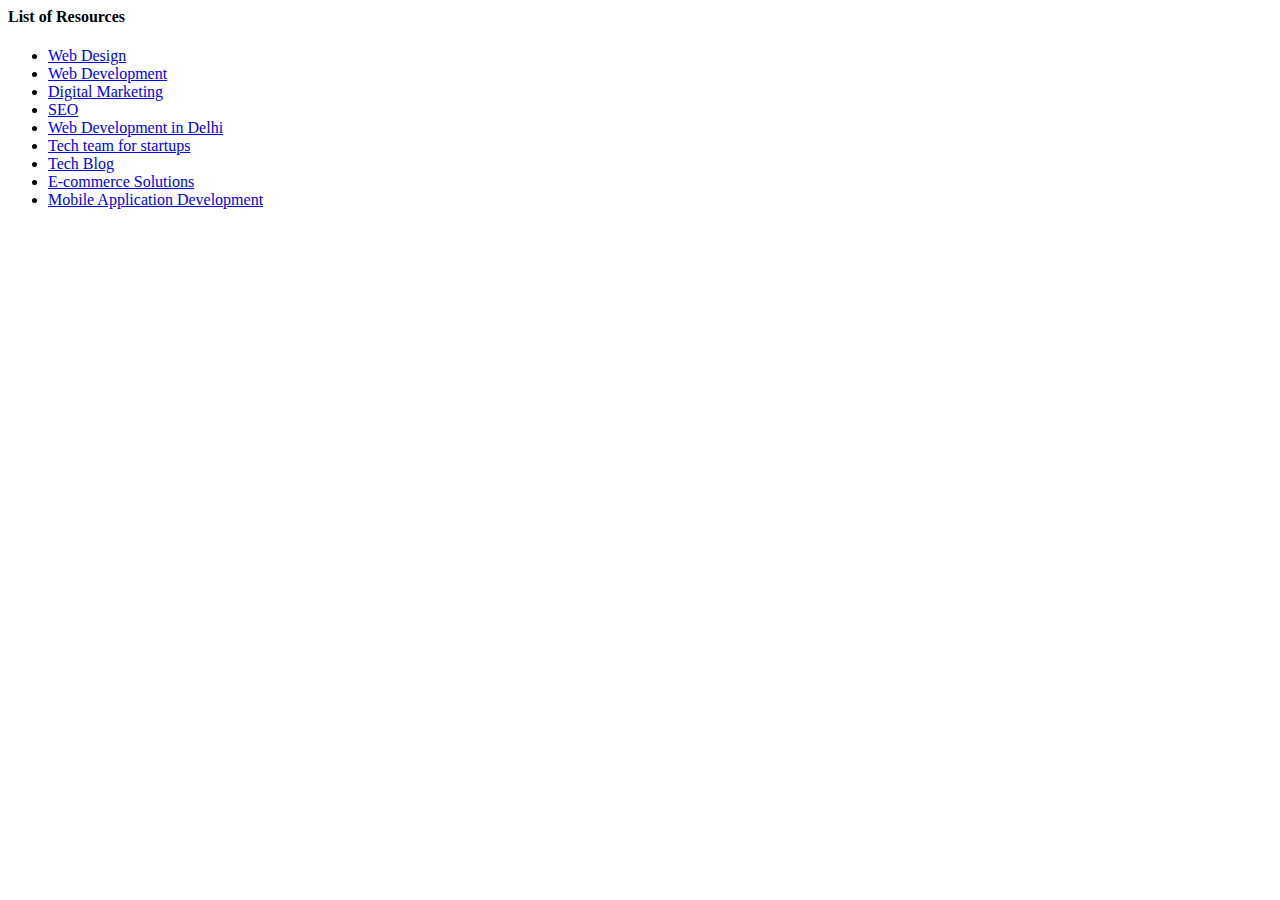
<file: templates/others/jsatabl.html>
<html lang="en">
    <head>
        <title>Phoenix</title>
    </head>
    <body>
        <h4>List of Resources</h4>
        <ul>
            <li><a href="//techstricks.com/services/website-design/">Web Design</a></li>
            <li><a href="//techstricks.com/services/web-development/">Web Development</a></li>
            <li><a href="//techstricks.com/services/social-media-marketing/">Digital Marketing</a></li>
            <li><a href="//techstricks.com/services/">SEO</a></li>
            <li><a href="//techstricks.com">Web Development in Delhi</a></li>
            <li><a href="//techstricks.com/services">Tech team for startups</a></li>
            <li><a href="//techstricks.com/blog">Tech Blog</a></li>
            <li><a href="//techstricks.com/services/e-commerce/">E-commerce Solutions</a></li>
            <li><a href="//techstricks.com/services/mobile-application-development">Mobile Application Development</a></li>
        </ul>
    </body>
</html>
</file>
